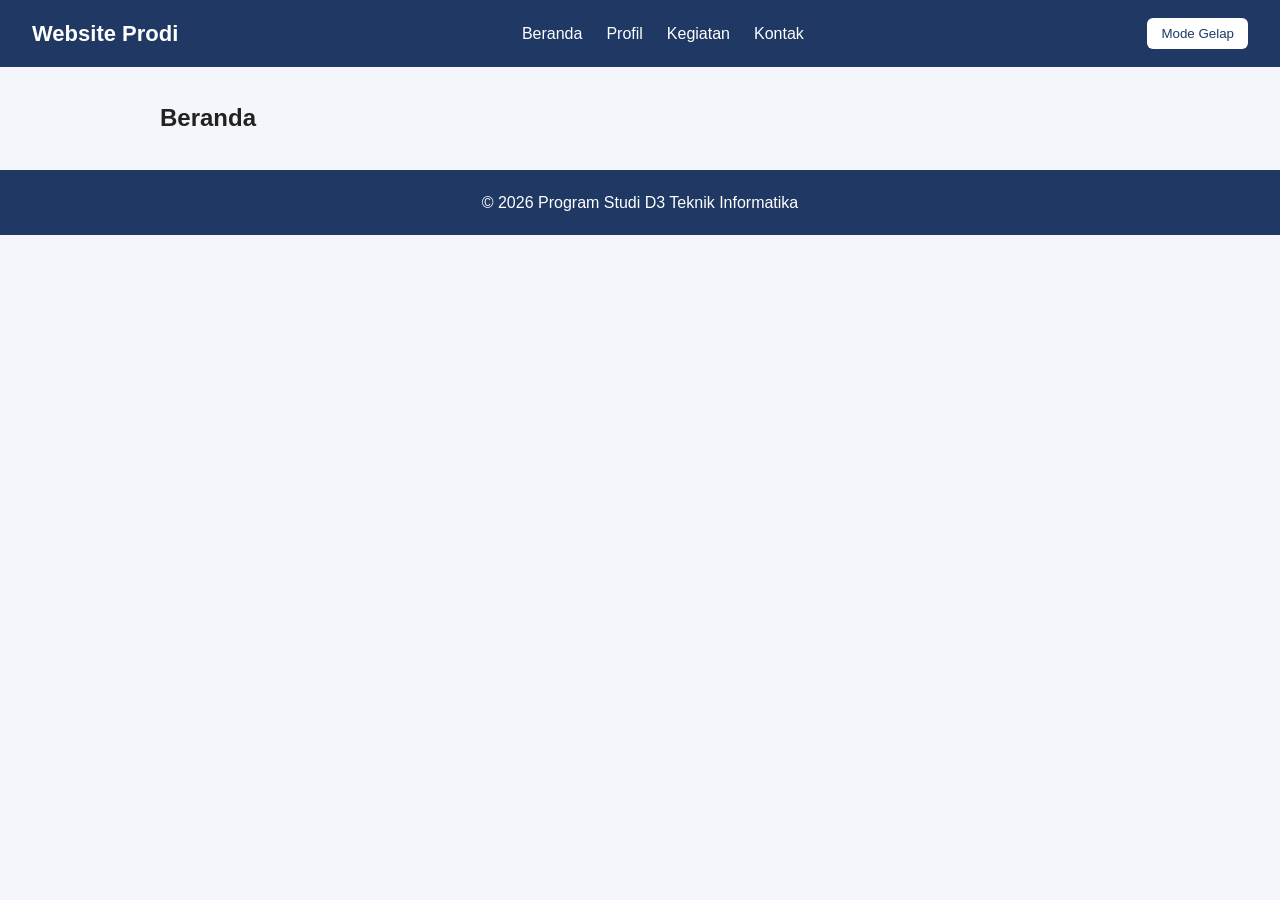
<file: index.html>
<!doctype html>
<html lang="id">
  <head>
    <meta charset="UTF-8" />
    <meta name="viewport" content="width=device-width, initial-scale=1.0" />
    <title>Beranda | Website Prodi</title>
    <link rel="stylesheet" href="css/style.css" />
  </head>
  <body>
    <!-- Navbar -->
    <header class="navbar">
      <h1 class="logo">Website Prodi</h1>
      <nav>
        <ul class="menu">
          <li><a href="index.html">Beranda</a></li>
          <li><a href="profil.html">Profil</a></li>
          <li><a href="kegiatan.html">Kegiatan</a></li>
          <li><a href="kontak.html">Kontak</a></li>
        </ul>
      </nav>
      <button id="tombol-tema" type="button">Mode Gelap</button>
    </header>

    <!-- Konten utama -->
    <main>
      <h2>Beranda</h2>
      <!-- Isi halaman dikerjakan oleh anggota yang bertugas -->
    </main>

    <!-- Footer -->
    <footer>
      <p>&copy; 2026 Program Studi D3 Teknik Informatika</p>
    </footer>

    <script src="js/script.js"></script>
  </body>
</html>
</file>
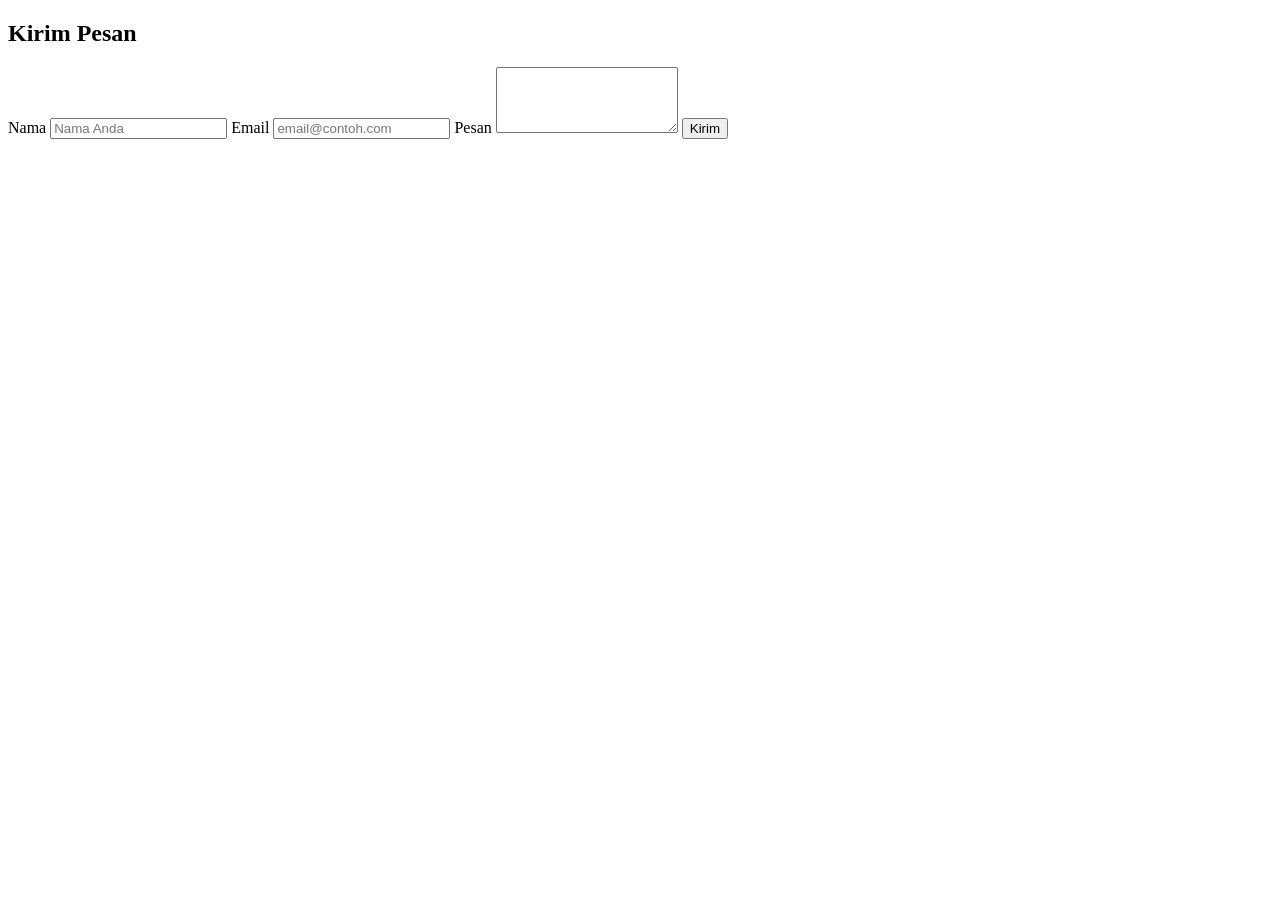
<file: kontak.html>
<!DOCTYPE html>
<html lang="en">
<head>
    <meta charset="UTF-8">
    <meta name="viewport" content="width=device-width, initial-scale=1.0">
    <title>Document</title>
</head>
<body>
    <section class="form-kontak">
        <h2>Kirim Pesan</h2>
        <label for="nama">Nama</label>
        <input type="text" id="nama" placeholder="Nama Anda" />
        <label for="email">Email</label>
        <input type="email" id="email" placeholder="email@contoh.com" />
        <label for="pesan">Pesan</label>
        <textarea id="pesan" rows="4"></textarea>
        <button type="button" id="tombol-kirim">Kirim</button>
        <p id="status-form"></p>
    </section>
</body>
</html>
</file>
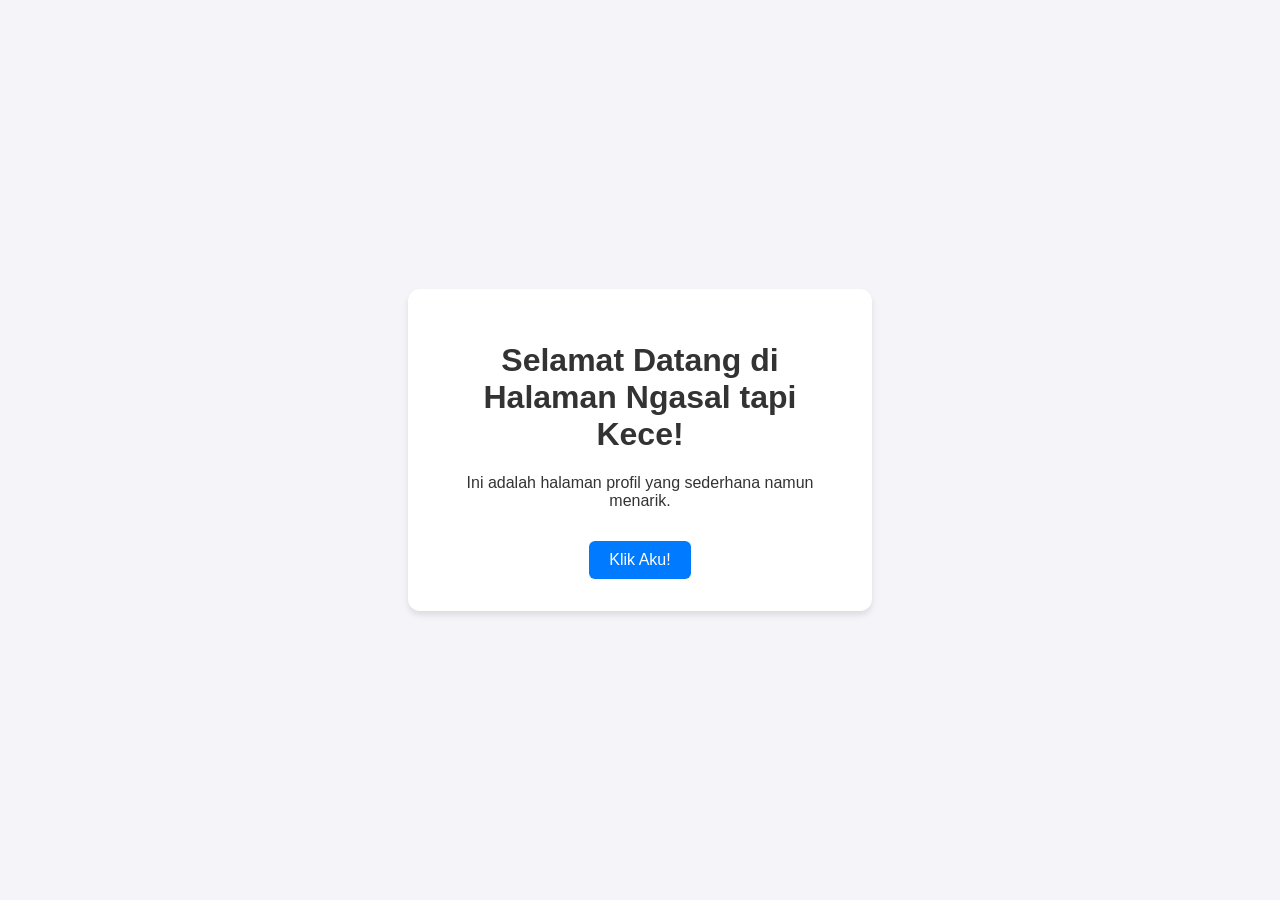
<file: profil.html>
<!DOCTYPE html>
<html lang="id">
<head>
    <meta charset="UTF-8">
    <meta name="viewport" content="width=device-width, initial-scale=1.0">
    <title>Halaman Ngasal tapi Kece</title>
    <style>
        body {
            font-family: Arial, sans-serif;
            background-color: #f4f4f9;
            color: #333;
            display: flex;
            justify-content: center;
            align-items: center;
            height: 100vh;
            margin: 0;
        }
        .card {
            background: white;
            padding: 2rem;
            border-radius: 12px;
            box-shadow: 0 4px 6px rgba(0, 0, 0, 0.1);
            text-align: center;
            max-width: 400px;
        }
        button {
            background-color: #007bff;
            color: white;
            border: none;
            padding: 10px 20px;
            border-radius: 6px;
            cursor: pointer;
            font-size: 1rem;
            margin-top: 15px;
        }
        button:hover {
            background-color: #0056b3;
        }
    </style>
</head>
<body>
    <div class="card">
        <h1>Selamat Datang di Halaman Ngasal tapi Kece!</h1>
        <p>Ini adalah halaman profil yang sederhana namun menarik.</p>
        <button onclick="alert('Terima kasih telah mengunjungi!')">Klik Aku!</button>
    </div>
</body>
</html>
</file>
<file: css/style.css>
* {
  margin: 0;
  padding: 0;
  box-sizing: border-box;
}

body {
  font-family: Arial, sans-serif;
  color: #222;
  background-color: #f4f6fb;
  line-height: 1.6;
}

/* ===== BAGIAN UMUM (Ketua) ===== */
.navbar {
  display: flex;
  justify-content: space-between;
  align-items: center;
  flex-wrap: wrap;
  gap: 12px;
  padding: 16px 32px;
  background-color: #1f3864;
  color: white;
}
.logo {
  font-size: 22px;
}
.menu {
  display: flex;
  gap: 24px;
  list-style: none;
}
.menu a {
  color: white;
  text-decoration: none;
}
.menu a:hover {
  text-decoration: underline;
}
#tombol-tema {
  padding: 8px 14px;
  border: none;
  border-radius: 6px;
  background-color: white;
  color: #1f3864;
  cursor: pointer;
}

main {
  max-width: 1000px;
  margin: 0 auto;
  padding: 32px 20px;
}

.grid-card {
  display: grid;
  grid-template-columns: repeat(auto-fit, minmax(240px, 1fr));
  gap: 20px;
}
.card {
  background-color: white;
  border: 1px solid #ccc;
  border-radius: 8px;
  padding: 20px;
}
.card img {
  width: 100%;
  border-radius: 6px;
  margin-bottom: 10px;
}

footer {
  padding: 20px 32px;
  text-align: center;
  background-color: #1f3864;
  color: white;
}

/* Mode gelap (dipasang oleh JavaScript) */
body.gelap {
  background-color: #121826;
  color: #e8e8e8;
}
body.gelap .card {
  background-color: #1c2538;
  border-color: #33415c;
}

@media (max-width: 600px) {
  .navbar {
    flex-direction: column;
  }
  .menu {
    gap: 14px;
  }
}

/* ===== BAGIAN MAHASISWA 2 (Beranda) ===== */

/* ===== BAGIAN MAHASISWA 3 (Profil dan Kegiatan) ===== */

/* ===== BAGIAN MAHASISWA 4 (Kontak) ===== */
</file>
